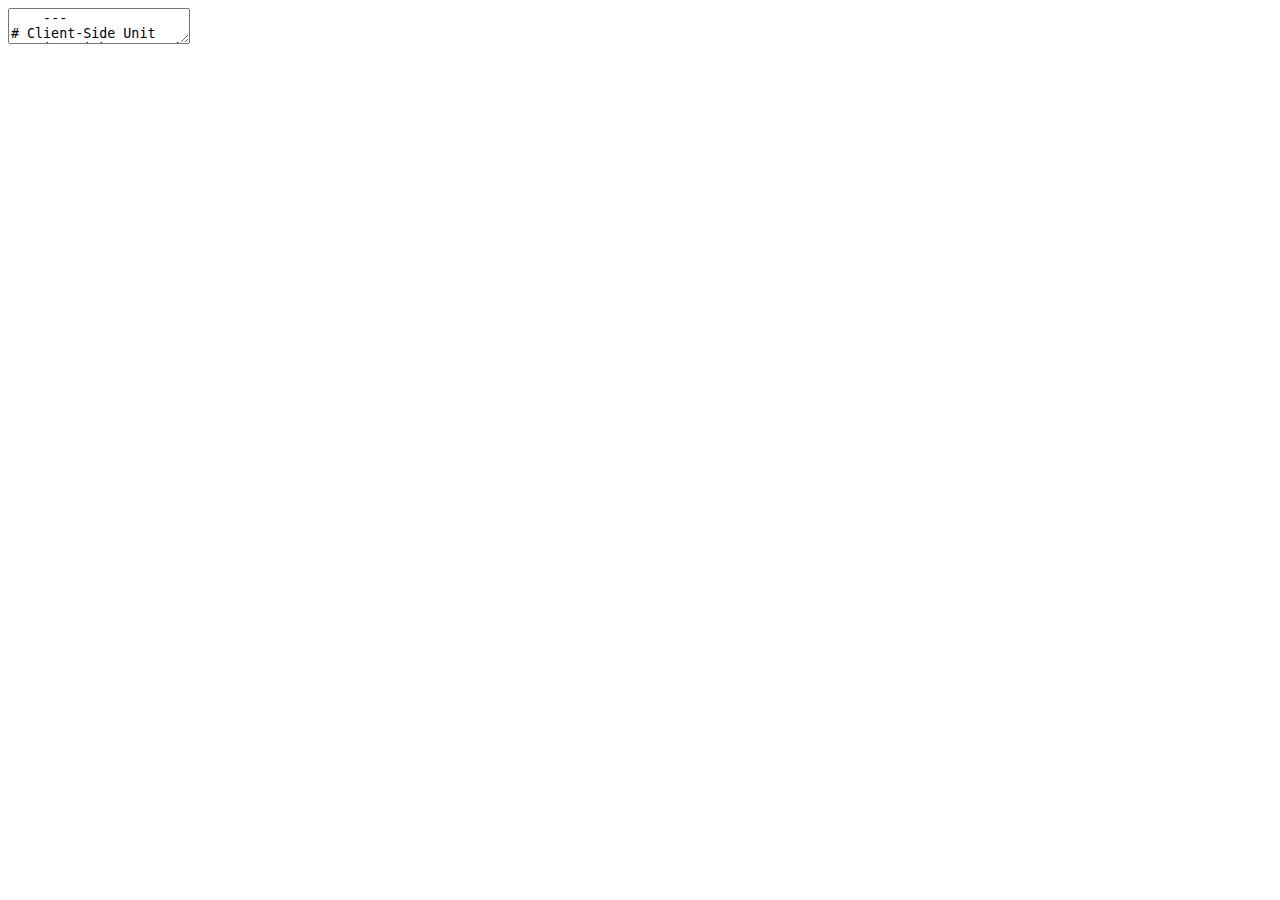
<file: index.html>
<!DOCTYPE html>
<html>
  <head>
    <title>JS Unit Testing with Zuul and Tape</title>
    <meta http-equiv="Content-Type" content="text/html; charset=UTF-8"/>
    <link rel="stylesheet" href="static/styles.css" type="text/css"> </style>
  </head>
  <body>
    <textarea id="source">
    ---
# Client-Side Unit Testing with Tape and Zuul

### Amadeus Junqueira

twitter: [@_4m4deus](https://twitter.com/_4m4deus)

blarg: [www.rippityrippity.me](http://rippityrippity.me/)

---

### Most examples use Browserify, the node-like module system for the browser

If you've worked with node you should be familiar with it
```js
// hey.js
module.exports = function hey() {
  return 'heyyyyyyyyyyy';
}

// ya.js
module.exports = function ya() {
  return 'yaaaaaaaaaa!';
};

// mega-hit.js
var lyric1 = require('./hey');
var lyric2 = require('./ya');

function multiNationalMegaHit() {
  return lyric1() + ' ' + lyric2();
};

console.log(multiNationalMegaHit());
// heyyyyyyyyyyy yaaaaaaaaaa!
```

---
class: middle, center

# Obligatory _Why unit tests?_

### &lsquo;Caffeine & intuition only carry you so far&rsquo; &ndash; Ben Alman

<p class="img-cont">
<img src="http://media4.giphy.com/media/lCeASPqq2UN8I/200.gif" />
</p>

---

### - Your code will (likely) improve
### - Regression testing, does my change break shit?
### - Do different browsers behave differently?  (hint: _Duh!_)

&nbsp;
&nbsp;
&nbsp;
&nbsp;
<p class="img-cont">
<img src="http://media1.giphy.com/media/VDZFZRTmzt7cQ/200.gif" />
</p>

---

### - Discover the presence of a previously unknown bug
&nbsp;
&nbsp;
&nbsp;
&nbsp;
<p class="img-cont">
<img width="500" src="http://media2.giphy.com/media/8va99bCj63Kus/200.gif" />
</p>

---
class: middle, center
# Need a framework?
<p class="img-cont">
<img width="500" src="http://media4.giphy.com/media/ibOEGsIGd3jtS/200.gif" />
</p>
---
# Tape by substack

A tap-producing test harness for node and browsers. TAP (test anything protocol) is a standard for test output.

###- TAP allows for the dead simple integration of many consumers
###- Keeps testing simple

<p class="img-cont">
<img src="http://substack.net/images/substack.png" />
</p>

---
### Keep it simple, stupid

Why do I need `it`, `describe`, `beforeEach`, `afterEach` adding to my cognitive load!?

Mocha

```js
var assert = require("assert")


describe('truth', function(){
  beforeEach(function(){ // set something up })
  it('should find the truth', function(){
    assert.equal(1, 1);
  })
  afterEach({ // tear something down })
})
```
Tape

```js
var test = require('tape');

test('equivalence', function(t) {
  t.ok(1 === 1, 'these two numbers are equal');
  t.end();
});

```
---

## Testing async code with Tape

All you _really_ need is `t.plan` or `t.end`

```js
var asyncModule = require('../lib/module');

test('async1', function(t) {
  asyncModule(function(){
    t.ok(true, 'callback was called!');
    t.end();
  })
});

test('async1', function(t) {
  t.plan(1);
  asyncModule(function(){
    t.ok(true, 'callback was called!');
  })
});

```
---

### Advantages of Tape:

1. It’s easier to understand
2. The tests are _just_ code: you can often run tests with `node test/test.js`
3. No need for some `test runner` binary that contains some of the code the test really needs
4. Powerful ecosystem of TAP test consumers
---

class: middle, center

# Making your code testable in javascript!

### Basic advice from a former testing-n00b

---
class: center, middle

## Mock your ajax tests

It's often a good idea to pass in external dependencies

---
Mock your ajax tests

```js
// Don't
var xhr = require('xhr');

module.exports = function myModule() {
  xhr('/route', function(err){ ... });
};

// Do
var ok = require('assert').ok

module.exports = function myModule(xhr) {
  ok(!!xhr, 'required: xhr');
  xhr('/route', function(err, results){
    return results;
  });
};

// some-test.js
var test = require('tape');
var module = require('./my-module');

test('request completes', function(t) {
  module(mockXhr);
  function mockXhr(route, cb){
    t.ok('done' === cb('done'), 'should return results');
    t.end();
  }
})

```
---
class: center, middle

## Throw your own errors

aka catch programmer errors!  Your unit tests should cover this.


---
```js
var ok = require('assert').ok

module.exports = function someModule(opts) {
  ok(!!opts, 'required: opts');
  ok(!!opts.dao, 'required: .dao');
  ok(!!opts.cb, 'required: .cb');

  opts.dao.get({ specific: 'data' }, opts.cb);
}

// test.js
var module = require('./some-module.js');
var test = require('tape');

test('some module arguments accepted', function(t) {
  try { module(null); }
  catch (e) { t.ok(true, 'opts') }

  try { module({}); }
  catch (e) { t.ok(true, '.dao') }

  try { module({ dao: {} }); }
  catch (e) { t.ok(true, '.cb') }
});
```
---
class: center, middle
# Event handling

###- Move application logic from event handlers
###- Don't pass the event object around!
---

```js
module.exports = MyApp = {
  handleClick: function(event) {
    this.showPopup(event.clientX, event.clientY);
  },
  showPopup: function(x, y) {
    var popup = document.getElementById('popup');
    popup.style.left = x + 'px';
    popup.style.top = y + 'px';
    popup.className = 'reveal';
  }
};

addListener(element, 'click', function(event) {
  MyApp.handleClick(event); // this is okay
});
```
```js
// test.js
var app = require('./app')
var test = require('tape');
var popup = document.createElemnt('div');
popup.id = 'popup';
document.body.appendChild(popup);

test('show popup should add correct styles', function(t) {
  app.showPopup(12, 24);
  t.ok(popup.style.left === 12, 'left');
  t.ok(popup.style.top === 24, 'top');
  t.ok(popup.classList.contains('reveal'), 'classname');
});
```

###### Extended from `Maintainable Javascript` by Zakas
---
class: center, middle
## Testing Events with dom-events

`dom-events` is a cool library!
---
```js
module.exports = function component() {
  var el = document.createElement('a');
  a.href = '#';
  el.classList.add('active');
  addListener(el, 'click', function(e){
    e.preventDefault();
    toggle()
  })
  function toggle() { el.classList.toggle('active') }
  return el;
}

// test.js
var component = require('./component');
var test = require('tape');
var dom = require('dom-events');

test('component should toggle class when clicked', function(t){
  t.plan(1);
  var el = component();
  dom.emit(el, 'click')
  ok(!ok.classList.contains('active'), 'no active class after click');
})
```
---
class: center, middle

# Keep it functional!

Input, output, test, repeat.

---
Keep it functional!
```js
// Don't.
module.exports = {
  lyric: 'hey',
  getLyric: function getLyric() {
    return this.thaHook();
  },
  thaHook: function thaHook() {
    return this.lyric + ' ya!';
  }
}

//Do
module.exports = {
  lyric: 'hey',
  getLyric: function getLyric() {
    return this.thaHook(this.lyric);
  },
  thaHook: function thaHook(lyric) {
    return lyric + ' ya!';
  }
}

// test.js
var lyric = require('./lyric');
var test = require('tape');
test('tha hook should be a multinational megahit', function(t) {
  t.ok(lyric.thaHook('hell') === 'hell ya!', 'still probably a hit');
})

```
---
# Testability with module systems

<p class="img-cont">
<img style="width:100%" src='https://www.evernote.com/shard/s471/sh/6d64ac7f-f7f8-4390-bcf7-8736c0e02b46/c2525649460de075ec2e15a45f0c38c9/deep/0/Derick-Bailey-on-Twitter--"-autodoc--"Hey,-this-function-is-private-but-I-want-to-test-it-anyway."-...--sigh-NO".png' />
</p>

---

# A private function of great responsibility

```js
module.exports = React.createClass({
  render: function render() {
    var list = getFilteredList(this.props.lists, this.state);

    return (
      <div>{list}</div>
    );
  }

})

// SHIT this is reeeallly important I want to test it!

function getFilteredList(lists, state) {
  var neither = !state.filterOne && !state.filterTwo;
  if (neither) return lists.one.map(mapFn).concat(lists.two.map(mapFn));
  else if (state.filterOne) return lists.one.map(mapFn);
  else if (state.filterTwo) return lists.two.map(mapFn);
  return [];
}

function mapFn(obj){ return obj.name; }

```

---

### If a private method's logic is complex and important, move it to it's own module and test it


Don't: expose private functions just to test them!

```js

module.exports = React.createClass({...})

module.exports._private = {
  getFilteredList: getFilteredList
};

```

Do: create a new module!

```bash
$ touch get-filtered-list.js
$ vi get-filtered-list.js
```

```js
module.exports = function getFilteredList(lists, state) {
  var neither = !state.filterOne && !state.filterTwo;
  if (neither) return lists.one.map(mapFn).concat(lists.two.map(mapFn));
  else if (state.filterOne) return lists.one.map(mapFn);
  else if (state.filterTwo) return lists.two.map(mapFn);
  return [];
}

```
---
class: center, middle

# A Node-centric testing workflow
aka almost done yall!
<p class="img-cont">
<img src="http://media3.giphy.com/media/TNQHoWzmW8h9K/200.gif" />
</p>
---
## The possibilities are endless. Unix pipe ftw

```bash
$ tape test/*.js # run all tests in this directory
```
```bash
$ browserify test/*.js > bundle.js | testling  # run tests in browser with testling
```
```bash
$ browserify -t coverify test.js | testling | coverify # coverify will help you!

TAP version 13
# beep boop
ok 1 should be equal

1..1
# tests 1
# pass  1

# ok

# /tmp/example/test.js: line 7, column 16-28

  if (err) deadCode();
           ^^^^^^^^^^^
```
---
# Zuul

"Don't just claim your js supports 'all browsers', prove it with tests!"

<p class="img-cont">
<img src="https://f.cloud.github.com/assets/71256/1669799/fb463296-5c81-11e3-818a-26776dc7a256.jpg" />
</p>
---
## Zuul Basics

Install
```bash
$ npm install zuul -g
```
Run tests locally in the browser. Helpful for debugging!
```bash
$ zuul --local 9000 -- ./test/*.js

open the following url in a browser:
http://localhost:9000/__zuul
```
Run tests in the headless browser phantomjs
```bash
$ zuul --phantomjs  -- ./test/*.js
```
---
## Zuul + Saucelabs

```yaml
# app_directory/.zuul.yml
ui: tape
browserify:
  - transform: reactify
browsers:
  # your browsers here, for example:
  - name: chrome
    version: latest
```

```yaml
# ~/.zuulrc
sauce_username: username
sauce_key: sauce_key
```

<p class="img-cont">
<img width="400" src="https://www.evernote.com/shard/s471/sh/22ac43d5-3a5f-4588-8010-34213bf63ada/986ca65f91163f032d39559a96631b15/deep/0/substack-tape.png" />
</p>

---
# Putting it all together with npm!

A _super chill_ npm workflow
package.json
```json
{
  ...
  "scripts": {
    "postinstall": "npm test",
    "test": "./node_modules/zuul/bin/zuul.js -- ./test/*.js",
    "test-headless": "./node_modules/zuul/bin/zuul.js --phantomjs -- ./test/*.js",
    "test-local": "./node_modules/zuul/bin/zuul.js --local 9000 -- ./test/*.js"
  }
  ...
}
```
---
class: middle, center

# Thanks!

### Amadeus Junqueira

twitter: [@_4m4deus](https://twitter.com/_4m4deus)

blarg: [www.rippityrippity.me](http://rippityrippity.me/)


    </textarea>
    <script src="http://gnab.github.io/remark/downloads/remark-latest.min.js" type="text/javascript">
    </script>
    <script type="text/javascript">
        var slideshow = remark.create({'highlightStyle': 'solarized_light'});
    </script>
  </body>
</html>
</file>
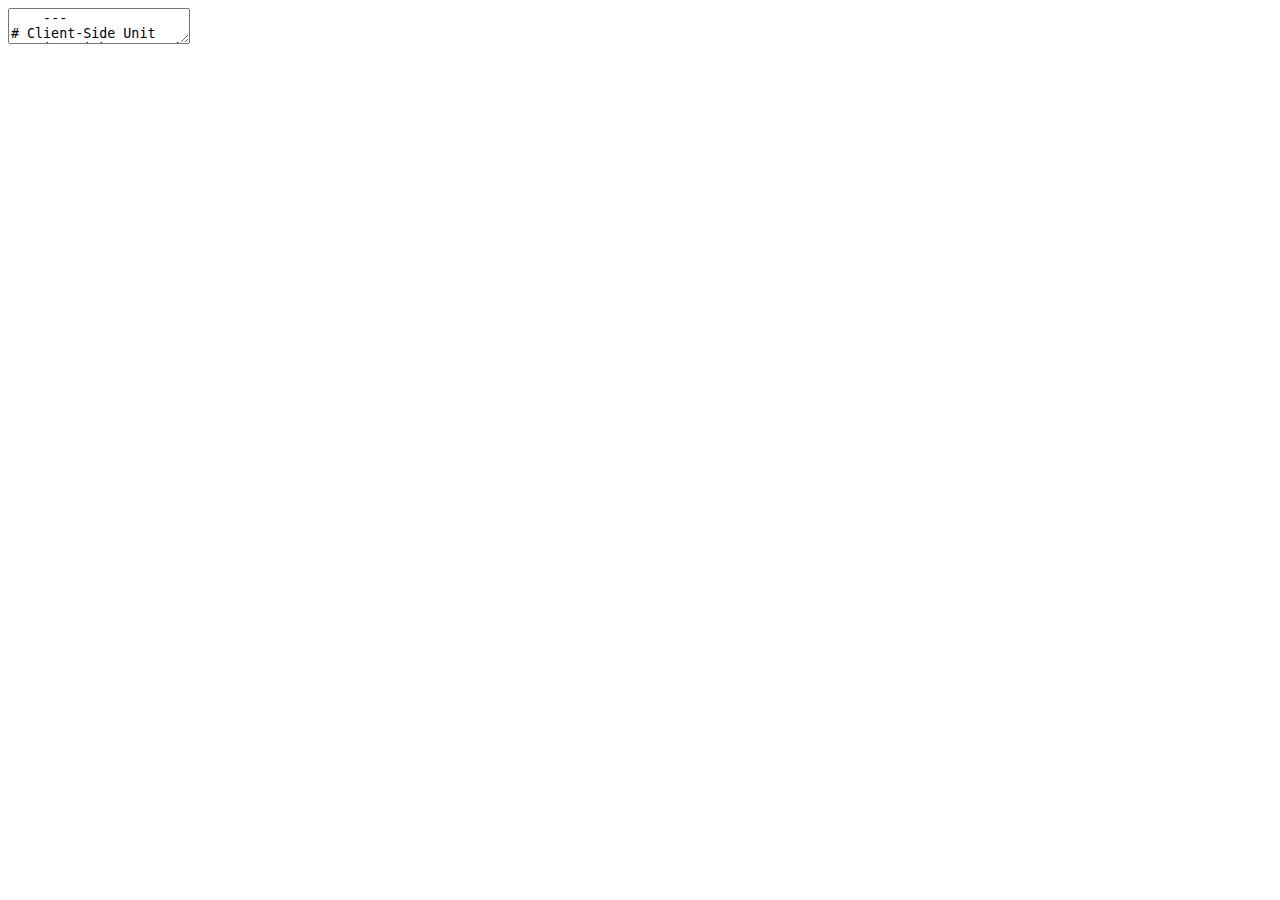
<file: presentation.html>
<!DOCTYPE html>
<html>
  <head>
    <title>JS Unit Testing with Zuul and Tape</title>
    <meta http-equiv="Content-Type" content="text/html; charset=UTF-8"/>
    <link rel="stylesheet" href="static/styles.css" type="text/css"> </style>
  </head>
  <body>
    <textarea id="source">
    ---
# Client-Side Unit Testing with Tape and Zuul

### Amadeus Junqueira

twitter: [@_4m4deus](https://twitter.com/_4m4deus)

blarg: [www.rippityrippity.me](http://rippityrippity.me/)

---

### Most examples use Browserify, the node-like module system for the browser

If you've worked with node you should be familiar with it
```js
// hey.js
module.exports = function hey() {
  return 'heyyyyyyyyyyy';
}

// ya.js
module.exports = function ya() {
  return 'yaaaaaaaaaa!';
};

// mega-hit.js
var lyric1 = require('./hey');
var lyric2 = require('./ya');

function multiNationalMegaHit() {
  return lyric1() + ' ' + lyric2();
};

console.log(multiNationalMegaHit());
// heyyyyyyyyyyy yaaaaaaaaaa!
```

---
class: middle, center

# Obligatory _Why unit tests?_

### &lsquo;Caffeine & intuition only carry you so far&rsquo; &ndash; Ben Alman

<p class="img-cont">
<img src="http://media4.giphy.com/media/lCeASPqq2UN8I/200.gif" />
</p>

---

### - Your code will (likely) improve
### - Regression testing, does my change break shit?
### - Do different browsers behave differently?  (hint: _Duh!_)

&nbsp;
&nbsp;
&nbsp;
&nbsp;
<p class="img-cont">
<img src="http://media1.giphy.com/media/VDZFZRTmzt7cQ/200.gif" />
</p>

---

### - Discover the presence of a previously unknown bug
&nbsp;
&nbsp;
&nbsp;
&nbsp;
<p class="img-cont">
<img width="500" src="http://media2.giphy.com/media/8va99bCj63Kus/200.gif" />
</p>

---
class: middle, center
# Need a framework?
<p class="img-cont">
<img width="500" src="http://media4.giphy.com/media/ibOEGsIGd3jtS/200.gif" />
</p>
---
# Tape by substack

A tap-producing test harness for node and browsers. TAP (test anything protocol) is a standard for test output.

###- TAP allows for the dead simple integration of many consumers
###- Keeps testing simple

<p class="img-cont">
<img src="http://substack.net/images/substack.png" />
</p>

---
### Keep it simple, stupid

Why do I need `it`, `describe`, `beforeEach`, `afterEach` adding to my cognitive load!?

Mocha

```js
var assert = require("assert")


describe('truth', function(){
  beforeEach(function(){ // set something up })
  it('should find the truth', function(){
    assert.equal(1, 1);
  })
  afterEach({ // tear something down })
})
```
Tape

```js
var test = require('tape');

test('equivalence', function(t) {
  t.ok(1 === 1, 'these two numbers are equal');
  t.end();
});

```
---

## Testing async code with Tape

All you _really_ need is `t.plan` or `t.end`

```js
var asyncModule = require('../lib/module');

test('async1', function(t) {
  asyncModule(function(){
    t.ok(true, 'callback was called!');
    t.end();
  })
});

test('async1', function(t) {
  t.plan(1);
  asyncModule(function(){
    t.ok(true, 'callback was called!');
  })
});

```
---

### Advantages of Tape:

1. It’s easier to understand
2. The tests are _just_ code: you can often run tests with `node test/test.js`
3. No need for some `test runner` binary that contains some of the code the test really needs
4. Powerful ecosystem of TAP test consumers
---

class: middle, center

# Making your code testable in javascript!

### Basic advice from a former testing-n00b

---
class: center, middle

## Mock your ajax tests

It's often a good idea to pass in external dependencies

---
Mock your ajax tests

```js
// Don't
var xhr = require('xhr');

module.exports = function myModule() {
  xhr('/route', function(err){ ... });
};

// Do
var ok = require('assert').ok

module.exports = function myModule(xhr) {
  ok(!!xhr, 'required: xhr');
  xhr('/route', function(err, results){
    return results;
  });
};

// some-test.js
var test = require('tape');
var module = require('./my-module');

test('request completes', function(t) {
  module(mockXhr);
  function mockXhr(route, cb){
    t.ok('done' === cb(null, 'done'), 'should return results');
    t.end();
  }
})

```
---
class: center, middle

## Throw your own errors

aka catch programmer errors!  Your unit tests should cover this.


---
```js
var ok = require('assert').ok

module.exports = function someModule(opts) {
  ok(!!opts, 'required: opts');
  ok(!!opts.dao, 'required: .dao');
  ok(!!opts.cb, 'required: .cb');

  opts.dao.get({ specific: 'data' }, opts.cb);
}

// test.js
var module = require('./some-module.js');
var test = require('tape');

test('some module arguments accepted', function(t) {
  try { module(null); }
  catch (e) { t.ok(true, 'opts') }

  try { module({}); }
  catch (e) { t.ok(true, '.dao') }

  try { module({ dao: {} }); }
  catch (e) { t.ok(true, '.cb') }
});
```
---
class: center, middle
# Event handling

###- Move application logic from event handlers
###- Don't pass the event object around!
---

```js
module.exports = MyApp = {
  handleClick: function(event) {
    this.showPopup(event.clientX, event.clientY);
  },
  showPopup: function(x, y) {
    var popup = document.getElementById('popup');
    popup.style.left = x + 'px';
    popup.style.top = y + 'px';
    popup.className = 'reveal';
  }
};

addListener(element, 'click', function(event) {
  MyApp.handleClick(event); // this is okay
});
```
```js
// test.js
var app = require('./app')
var test = require('tape');
var popup = document.createElemnt('div');
popup.id = 'popup';
document.body.appendChild(popup);

test('show popup should add correct styles', function(t) {
  app.showPopup(12, 24);
  t.ok(popup.style.left === 12, 'left');
  t.ok(popup.style.top === 24, 'top');
  t.ok(popup.classList.contains('reveal'), 'classname');
});
```

###### Extended from `Maintainable Javascript` by Zakas
---
class: center, middle
## Testing Events with dom-events

`dom-events` is a cool library!
---
```js
module.exports = function component() {
  var el = document.createElement('a');
  a.href = '#';
  el.classList.add('active');
  addListener(el, 'click', function(e){
    e.preventDefault();
    toggle()
  })
  function toggle() { el.classList.toggle('active') }
  return el;
}

// test.js
var component = require('./component');
var test = require('tape');
var dom = require('dom-events');

test('component should toggle class when clicked', function(t){
  t.plan(1);
  var el = component();
  dom.emit(el, 'click')
  ok(!ok.classList.contains('active'), 'no active class after click');
})
```
---
class: center, middle

# Keep it functional!

Input, output, test, repeat.

---
Keep it functional!
```js
// Don't.
module.exports = {
  lyric: 'hey',
  getLyric: function getLyric() {
    return this.thaHook();
  },
  thaHook: function thaHook() {
    return this.lyric + ' ya!';
  }
}

//Do
module.exports = {
  lyric: 'hey',
  getLyric: function getLyric() {
    return this.thaHook(this.lyric);
  },
  thaHook: function thaHook(lyric) {
    return lyric + ' ya!';
  }
}

// test.js
var lyric = require('./lyric');
var test = require('tape');
test('tha hook should be a multinational megahit', function(t) {
  t.ok(lyric.thaHook('hell') === 'hell ya!', 'still probably a hit');
})

```
---
# Testability with module systems

<p class="img-cont">
<img style="width:100%" src='https://www.evernote.com/shard/s471/sh/6d64ac7f-f7f8-4390-bcf7-8736c0e02b46/c2525649460de075ec2e15a45f0c38c9/deep/0/Derick-Bailey-on-Twitter--"-autodoc--"Hey,-this-function-is-private-but-I-want-to-test-it-anyway."-...--sigh-NO".png' />
</p>

---

# A private function of great responsibility

```js
module.exports = React.createClass({
  render: function render() {
    var list = getFilteredList(this.props.lists, this.state);

    return (
      <div>{list}</div>
    );
  }

})

// SHIT this is reeeallly important I want to test it!

function getFilteredList(lists, state) {
  var neither = !state.filterOne && !state.filterTwo;
  if (neither) return lists.one.map(mapFn).concat(lists.two.map(mapFn));
  else if (state.filterOne) return lists.one.map(mapFn);
  else if (state.filterTwo) return lists.two.map(mapFn);
  return [];
}

function mapFn(obj){ return obj.name; }

```

---

### If a private method's logic is complex and important, move it to it's own module and test it


Don't: expose private functions just to test them!

```js

module.exports = React.createClass({...})

module.exports._private = {
  getFilteredList: getFilteredList
};

```

Do: create a new module!

```bash
$ touch get-filtered-list.js
$ vi get-filtered-list.js
```

```js
module.exports = function getFilteredList(lists, state) {
  var neither = !state.filterOne && !state.filterTwo;
  if (neither) return lists.one.map(mapFn).concat(lists.two.map(mapFn));
  else if (state.filterOne) return lists.one.map(mapFn);
  else if (state.filterTwo) return lists.two.map(mapFn);
  return [];
}

```
---
class: center, middle

# A Node-centric testing workflow
aka almost done yall!
<p class="img-cont">
<img src="http://media3.giphy.com/media/TNQHoWzmW8h9K/200.gif" />
</p>
---
## The possibilities are endless. Unix pipe ftw

```bash
$ tape test/*.js # run all tests in this directory
```
```bash
$ browserify test/*.js > bundle.js | testling  # run tests in browser with testling
```
```bash
$ browserify -t coverify test.js | testling | coverify # coverify will help you!

TAP version 13
# beep boop
ok 1 should be equal

1..1
# tests 1
# pass  1

# ok

# /tmp/example/test.js: line 7, column 16-28

  if (err) deadCode();
           ^^^^^^^^^^^
```
---
# Zuul

"Don't just claim your js supports 'all browsers', prove it with tests!"

<p class="img-cont">
<img src="https://f.cloud.github.com/assets/71256/1669799/fb463296-5c81-11e3-818a-26776dc7a256.jpg" />
</p>
---
## Zuul Basics

Install
```bash
$ npm install zuul -g
```
Run tests locally in the browser. Helpful for debugging!
```bash
$ zuul --local 9000 -- ./test/*.js

open the following url in a browser:
http://localhost:9000/__zuul
```
Run tests in the headless browser phantomjs
```bash
$ zuul --phantomjs  -- ./test/*.js
```
---
## Zuul + Saucelabs

```yaml
# app_directory/.zuul.yml
ui: tape
browserify:
  - transform: reactify
browsers:
  # your browsers here, for example:
  - name: chrome
    version: latest
```

```yaml
# ~/.zuulrc
sauce_username: username
sauce_key: sauce_key
```

<p class="img-cont">
<img width="400" src="https://www.evernote.com/shard/s471/sh/22ac43d5-3a5f-4588-8010-34213bf63ada/986ca65f91163f032d39559a96631b15/deep/0/substack-tape.png" />
</p>

---
# Putting it all together with npm!

A _super chill_ npm workflow
package.json
```json
{
  ...
  "scripts": {
    "postinstall": "npm test",
    "test": "./node_modules/zuul/bin/zuul.js -- ./test/*.js",
    "test-headless": "./node_modules/zuul/bin/zuul.js --phantomjs -- ./test/*.js",
    "test-local": "./node_modules/zuul/bin/zuul.js --local 9000 -- ./test/*.js"
  }
  ...
}
```
---
class: middle, center

# Thanks!

### Amadeus Junqueira

twitter: [@_4m4deus](https://twitter.com/_4m4deus)

blarg: [www.rippityrippity.me](http://rippityrippity.me/)


    </textarea>
    <script src="http://gnab.github.io/remark/downloads/remark-latest.min.js" type="text/javascript">
    </script>
    <script type="text/javascript">
        var slideshow = remark.create({'highlightStyle': 'solarized_light'});
    </script>
  </body>
</html>
</file>
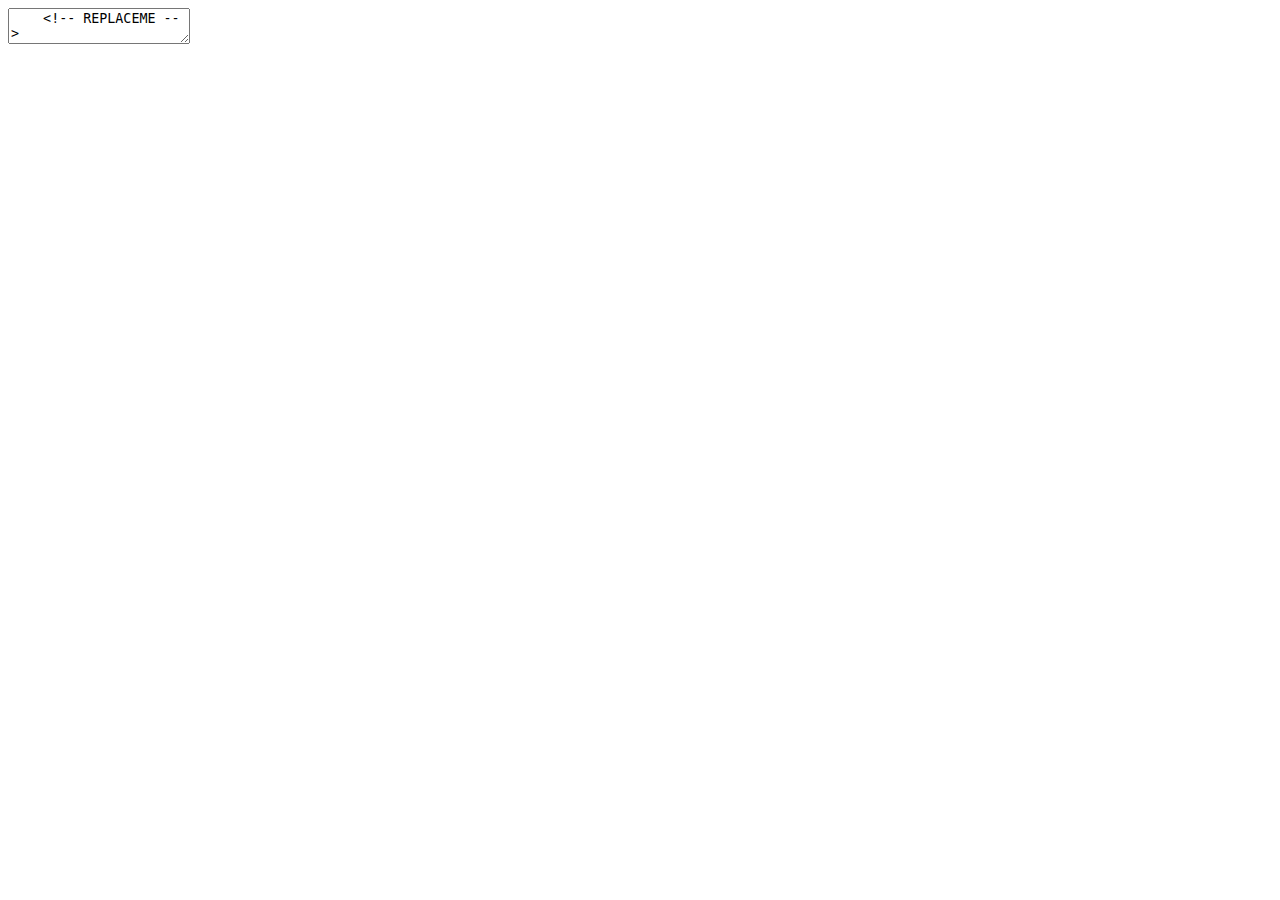
<file: template.html>
<!DOCTYPE html>
<html>
  <head>
    <title>JS Unit Testing with Zuul and Tape</title>
    <meta http-equiv="Content-Type" content="text/html; charset=UTF-8"/>
    <link rel="stylesheet" href="static/styles.css" type="text/css"> </style>
  </head>
  <body>
    <textarea id="source">
    <!-- REPLACEME -->
    </textarea>
    <script src="http://gnab.github.io/remark/downloads/remark-latest.min.js" type="text/javascript">
    </script>
    <script type="text/javascript">
        var slideshow = remark.create({'highlightStyle': 'solarized_light'});
    </script>
  </body>
</html>
</file>
<file: static/styles.css>
@import url(http://fonts.googleapis.com/css?family=Yanone+Kaffeesatz|Droid+Serif:400,700,400italic|Ubuntu+Mono:400,700,400italic);

body
{
  font-family: 'Droid Serif';
}

h1, h2, h3
{
  font-family: 'Yanone Kaffeesatz';
  font-weight: normal;
}

.center
{
}

.remark-code, .remark-inline-code
{
  font-family: 'Ubuntu Mono';
}

table
{
  text-align: center;
  margin: auto;
}

th
{
  background-color: rgb(125, 125, 125);
  padding: 0.25em;
  color: #fff;
}

li
{
  font-size: 1.5em;
  padding-bottom: 1em;
}

a
{
  color: #b70b0b;
  text-decoration: none;
  font-weight: bold;
}

p.img-cont {
  text-align: center;
  margin-top: 10px;
}
</file>
